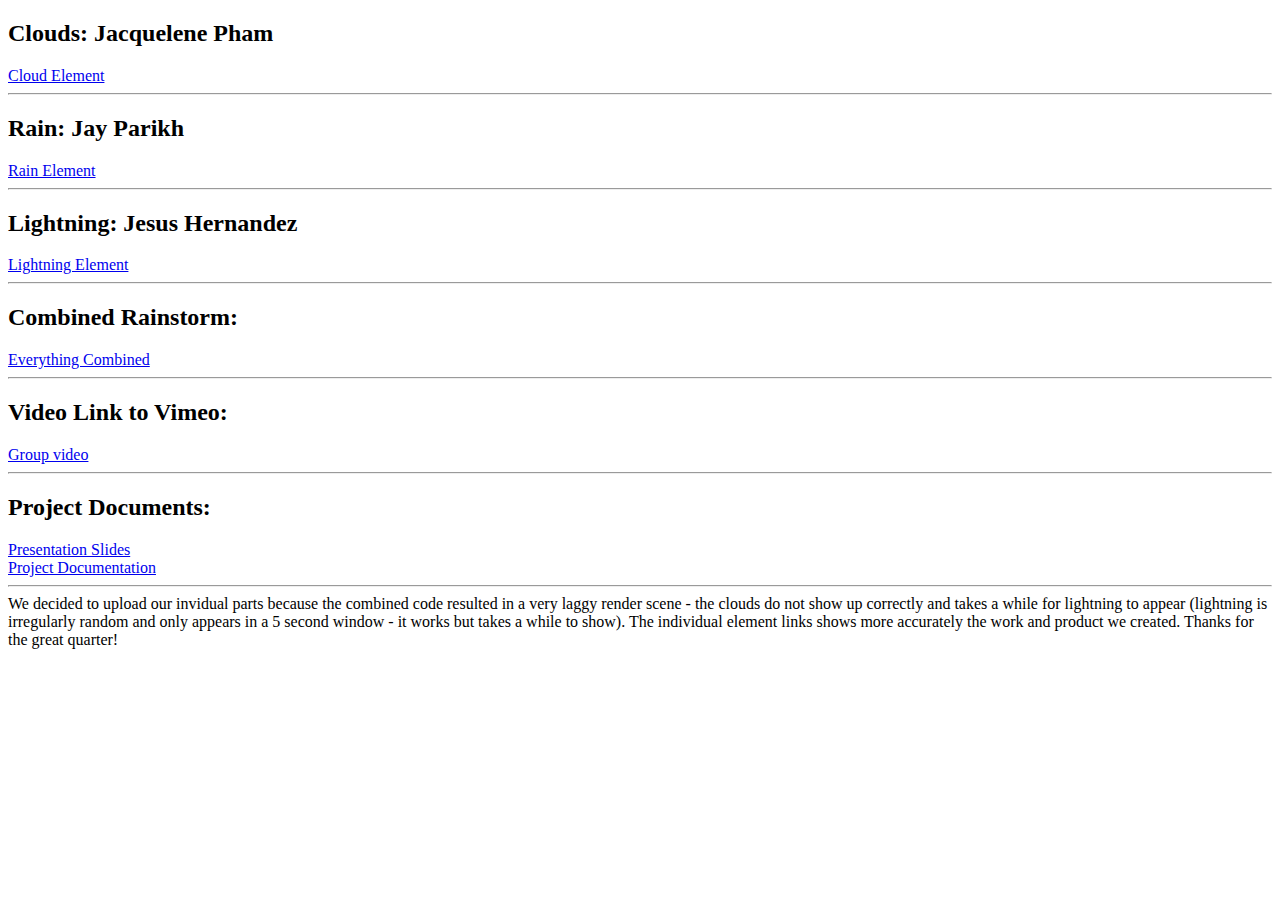
<file: index.html>
<!DOCTYPE html>
<html>
 <body>
     <h2> Clouds: Jacquelene Pham </h2>
     <a href = 'https://jacqueleneee.github.io/CMPM163_Project/clouds/index.html'> Cloud Element </a><br>
      <hr>
     
     <h2> Rain: Jay Parikh </h2>
     <a href = 'https://jacqueleneee.github.io/CMPM163_Project/Rain/Rain.html'> Rain Element </a><br>
     <hr>
  
     <h2> Lightning: Jesus Hernandez </h2>
     <a href = 'https://jacqueleneee.github.io/CMPM163_Project/Lightning/Lightning.html'> Lightning Element </a><br>
     <hr> 
     
     <h2> Combined Rainstorm: </h2>
     <a href = 'https://jacqueleneee.github.io/CMPM163_Project/RainStorm/Combo/index.html'> Everything Combined </a><br>
     <hr> 
  
     <h2> Video Link to Vimeo: </h2>
     <a href = 'https://vimeo.com/261679424'> Group video </a><br>
     <hr> 
  
     <h2> Project Documents: </h2>
     <a href = 'https://jacqueleneee.github.io/CMPM163_Project/Documents2/CMPM 163 - Final Project.pdf'> Presentation Slides </a><br>
     <a href = 'https://jacqueleneee.github.io/CMPM163_Project/Documents2/paper.pdf'> Project Documentation </a><br>
     <hr> 
  
  
  
  
  
  
  We decided to upload our invidual parts because the combined code resulted in a very laggy render scene - the clouds do not show up correctly and takes a while for lightning to appear (lightning is irregularly random and only appears in a 5 second window - it works but takes a while to show).  The individual element links shows more accurately the work and product we created. Thanks for the great quarter!
  
  
     
</body>     
</html>
</file>
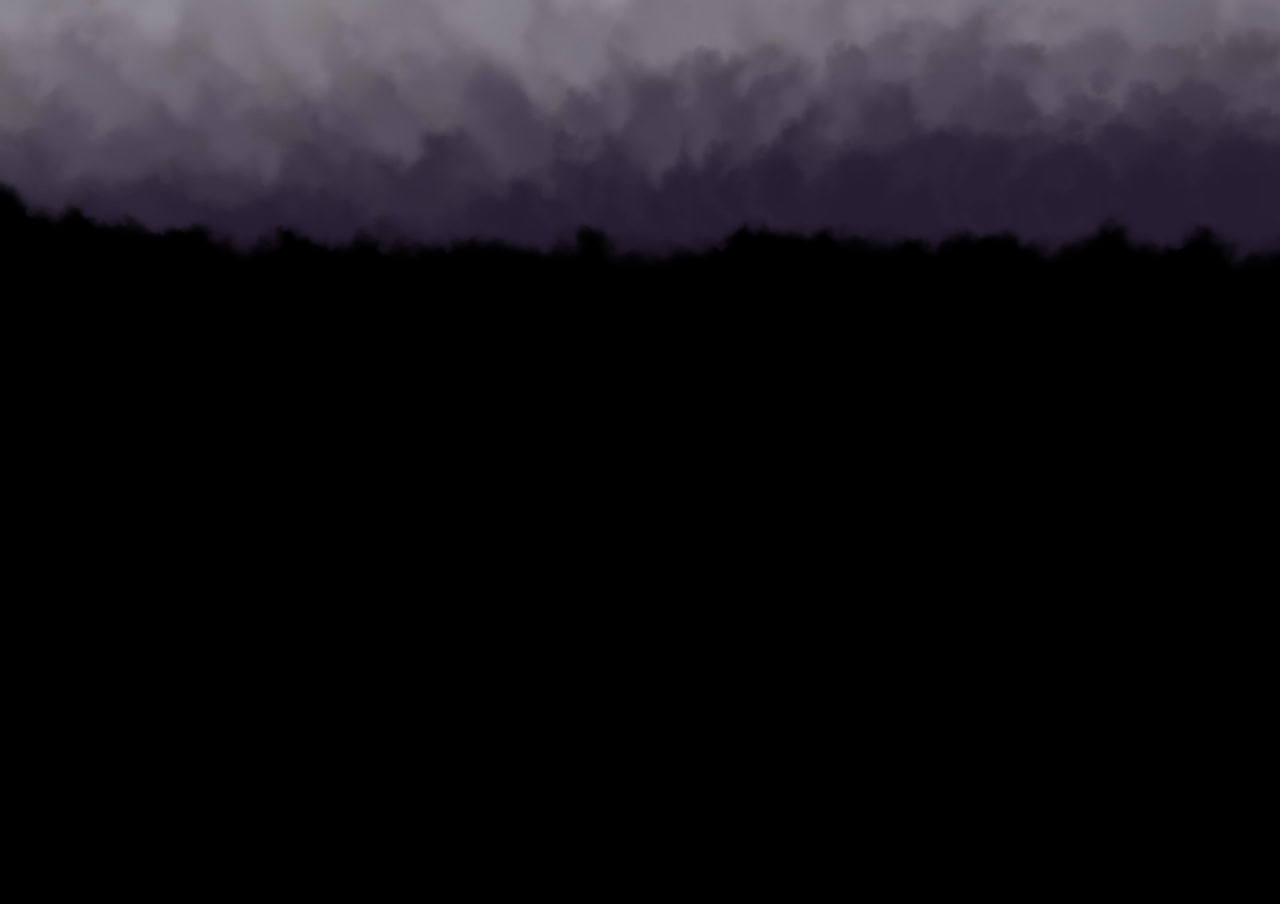
<file: clouds/index.html>
<!DOCTYPE html>
<html lang="en" >
    <head>
        <title>RainStorm</title>

        <meta charset="utf-8" />
        <style>
            body {
              margin: 0px;
              background-color: black;
                overflow: hidden;
            }
        </style>
        </head>
        <body>
            <div id="container"></div>
        
        <!-- <link href="css/main.css" rel="stylesheet" type="text/css" /> -->
        <!--*************Loading External Shaders*************-->
        <script src="js/three.js"></script>
        <script src="js/OrbitControls.js"></script>
        <script src="js/ThreeWebGL.js"></script>
        <script src="js/ThreeExtras.js"></script>
        <!--Load in Shaders/Main Code-->
        <script src="js/Shaders/cloud-vs.js"></script>
        <script src="js/Shaders/cloud-fs.js"></script>
        <script src="clouds.js"></script> 
        
        <!--<script src="js/Elements/clouds_new.js"></script> -->

    <!-- <body>

        <div class="container">
            <canvas id="panel" width="10" height="1"></canvas>
        </div>
    
    </body> -->
    </body>
</html>
</file>
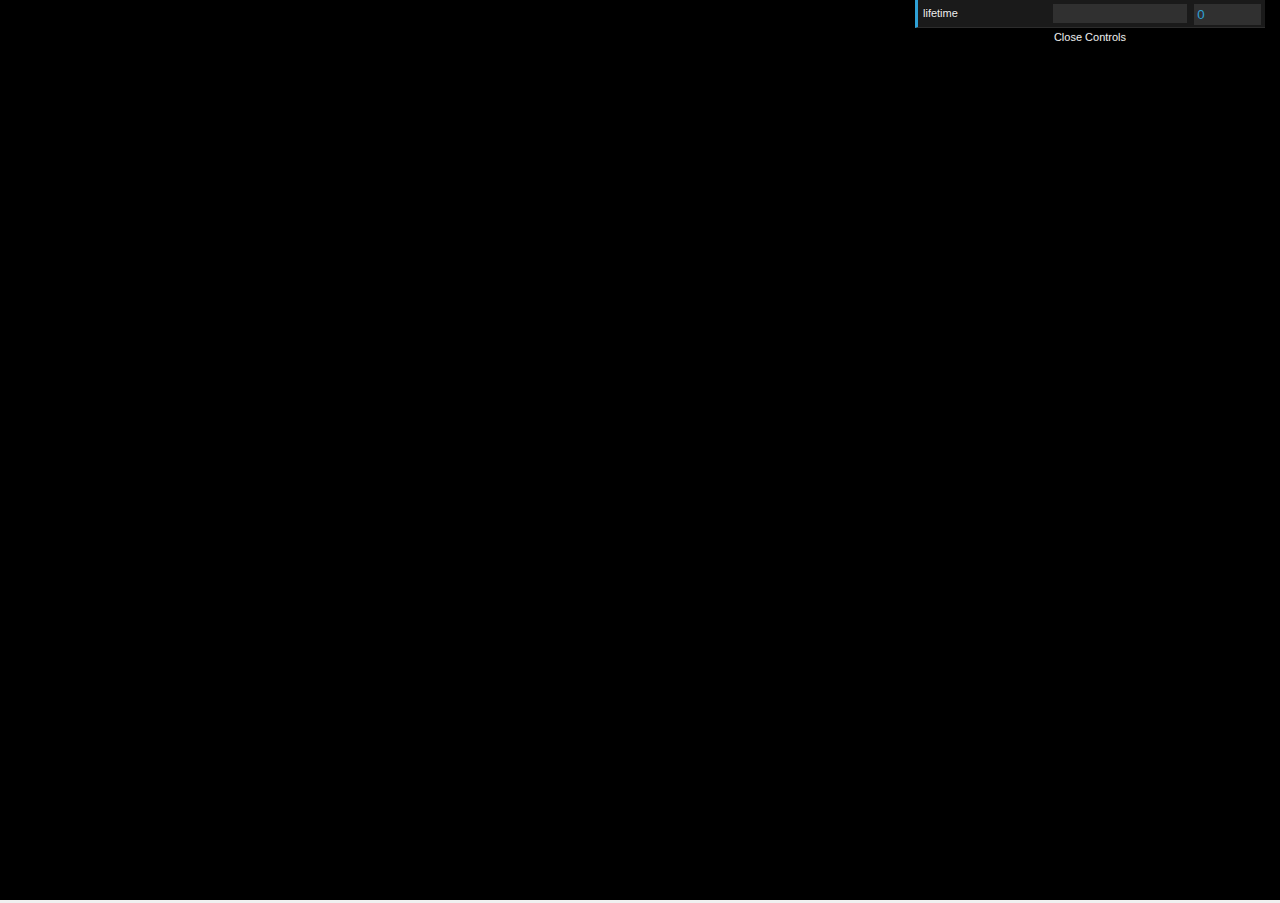
<file: Rain/Rain.html>
<!DOCTYPE html>
<html lang="en">
<head>
	<title>Rain</title>
	<meta charset="utf-8">
	<meta name="viewport" content="width=device-width, user-scalable=no, minimum-scale=1.0, maximum-scale=1.0">
	<style>
	body {
		font-family: Monospace;
		background-color: #f0f0f0;
		margin: 0px;
		overflow: hidden;
	}

	#info {
		position: absolute;
		top: 0px;
		width: 100%;
		padding: 5px;
		font-family:Monospace;
		font-size:13px;
		text-align:center;
		color: #ffffff;
	}

	a {
		color: #ffffff;
	}
	</style>
</head>

<body>

	<div id="container"></div>

	<script src="js/three.js"></script>
	<script src="js/dat.gui.min.js"></script>

	<script src="js/GPUParticleSystem.js"></script>
	<script src="js/GPUParticleSystem2.js"></script>
	<script src="rain.js"></script>
</body>
</html>
</file>
<file: clouds/css/main.css>
*{
    margin:0;
    padding:0;
}
body {
    color:#fff;
    font:14px/1.3 Arial,sans-serif;
    background-image: url(../images/sky.png);
}
footer {
    background-color:#212121;
    bottom:0;
    box-shadow: 0 -1px 2px #111111;
    display:block;
    height:70px;
    left:0;
    position:fixed;
    width:100%;
    z-index:100;
}
footer h2{
    font-size:22px;
    font-weight:normal;
    left:50%;
    margin-left:-400px;
    padding:22px 0;
    position:absolute;
    width:540px;
}
footer a.stuts,a.stuts:visited{
    border:none;
    text-decoration:none;
    color:#fcfcfc;
    font-size:14px;
    left:50%;
    line-height:31px;
    margin:23px 0 0 110px;
    position:absolute;
    top:0;
}
footer .stuts span {
    font-size:22px;
    font-weight:bold;
    margin-left:5px;
}
.container {
    height:1px;
}
</file>
